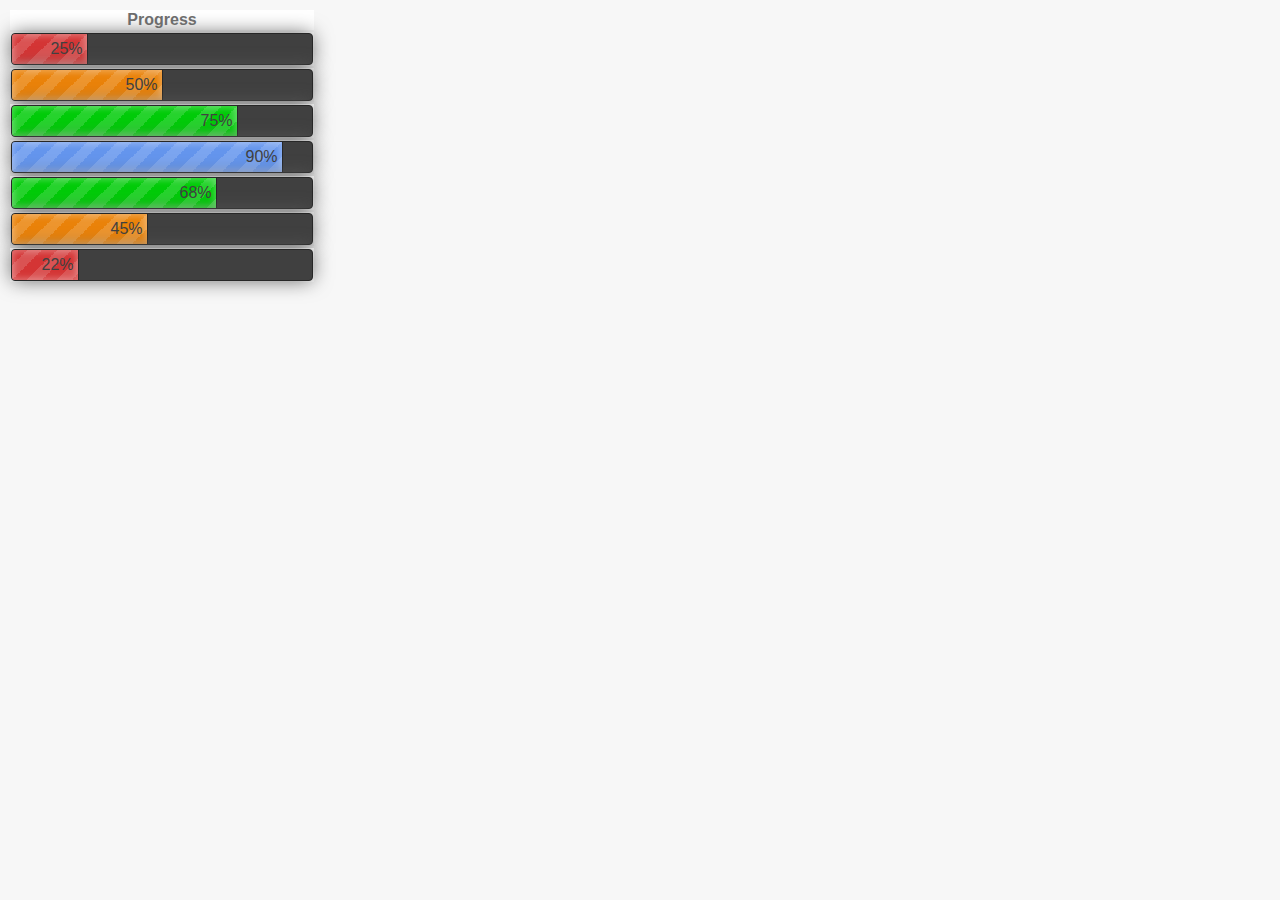
<file: Index.html>
<!DOCTYPE HTML>
<html>
<head>
    <title>Outsourcing Production Dashboard | Hyundai Translead</title>
    <meta http-equiv="cache-control" content="no-cache">
    <meta name="viewport" content="width=device-width, initial-scale=1" />
    <meta charset="UTF-8" />
    <link href="css/style.css" rel="stylesheet">
    <script src="js/jquery.min.js"></script>
    <script src="js/progress.js"></script>
    <script src="js/funciones.js"></script>
</head>
<body onload="progress()">
    <table  class="prod-status">
      <thead>
        <tr>
        <th>Progress</th>
        </tr>
      </thead>
      <!--[if lte IE 9]>
      </table>
      <div class="old_ie_wrapper">
        <table style=border-top:none;margin-top:0px;  class="prod-status"><!-- -->
      <tbody>
        <tr>
          <td><div id="progress"><div></div></div>
          </td>
        </tr>
        <tr>
          <td><div id="progress"><div></div></div>
          </td>
        </tr>
        <tr>
          <td><div id="progress"><div></div></div>
          </td>
        </tr>
        <tr>
          <td><div id="progress"><div></div></div>
          </td>
        </tr>
        <tr>
          <td><div id="progress"><div></div></div>
          </td>
        </tr>
        <tr>
          <td><div id="progress"><div></div></div>
          </td>
        </tr>
        <tr>
          <td><div id="progress"><div></div></div>
          </td>
        </tr>
     </tbody>
    </table>
    <!--[if lte IE 9]>
    </div>
    <!--<![endif]-->
</body>
</html>
</file>
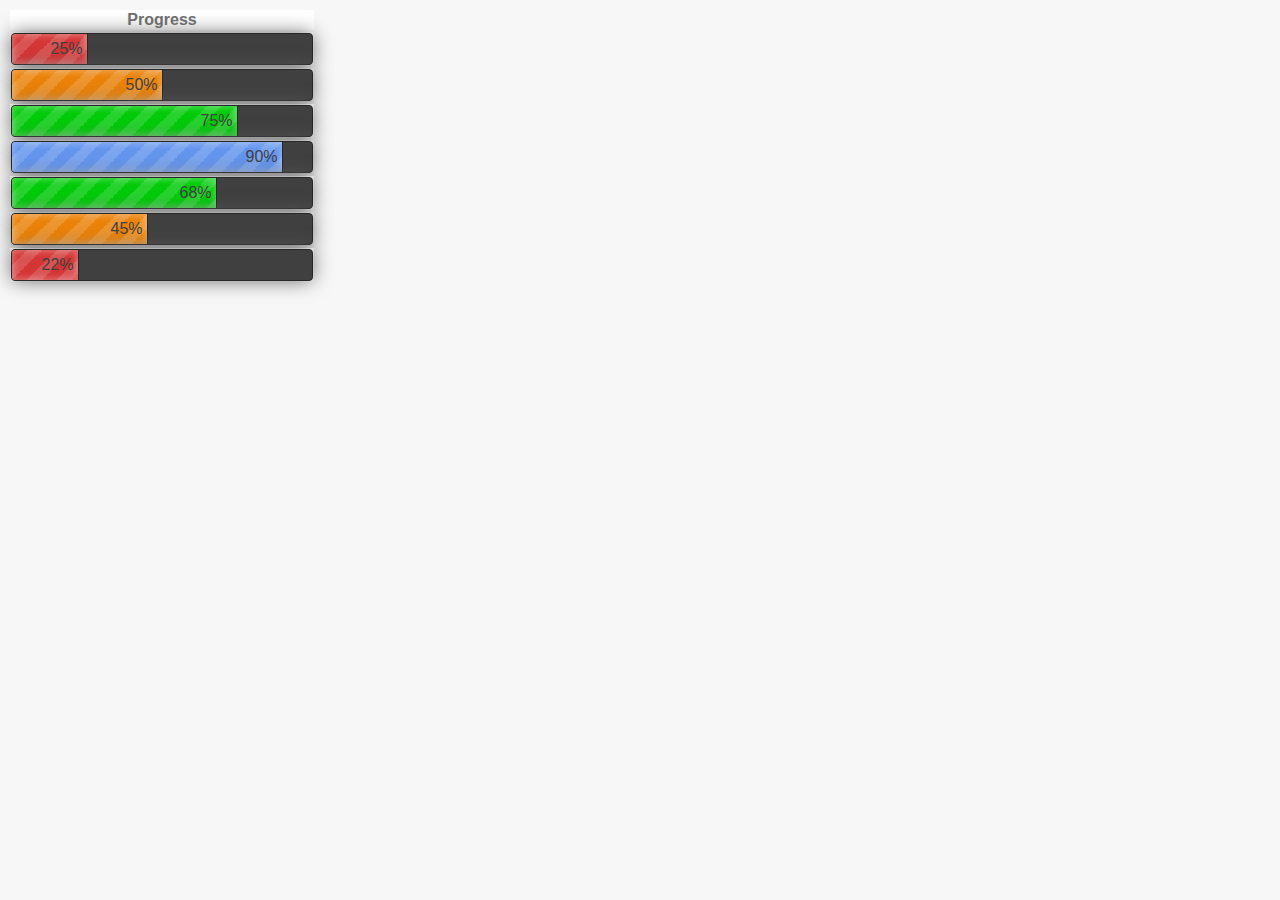
<file: demo-1.html>
<!DOCTYPE HTML>
<html>
<head>
    <title>Multiple Progress Bars</title>
    <meta http-equiv="cache-control" content="no-cache">
    <meta name="viewport" content="width=device-width, initial-scale=1" />
    <meta charset="UTF-8" />
    <link href="css/style.css" rel="stylesheet">
    <script src="js/jquery.min.js"></script>
    <script src="js/progress.js"></script>
    <script src="js/funciones.js"></script>
</head>
    <body onload="progress()">
    <table  class="prod-status" onload="progress()">
      <thead>
        <tr>
        <th>Progress</th>
        </tr>
      </thead>
      <tbody>
        <tr>
          <td><div id="progress"><div></div></div>
          </td>
        </tr>
        <tr>
          <td><div id="progress"><div></div></div>
          </td>
        </tr>
        <tr>
          <td><div id="progress"><div></div></div>
          </td>
        </tr>
        <tr>
          <td><div id="progress"><div></div></div>
          </td>
        </tr>
        <tr>
          <td><div id="progress"><div></div></div>
          </td>
        </tr>
        <tr>
          <td><div id="progress"><div></div></div>
          </td>
        </tr>
        <tr>
          <td><div id="progress"><div></div></div>
          </td>
        </tr>
     </tbody>
    </table>
</body>
</html>
</file>
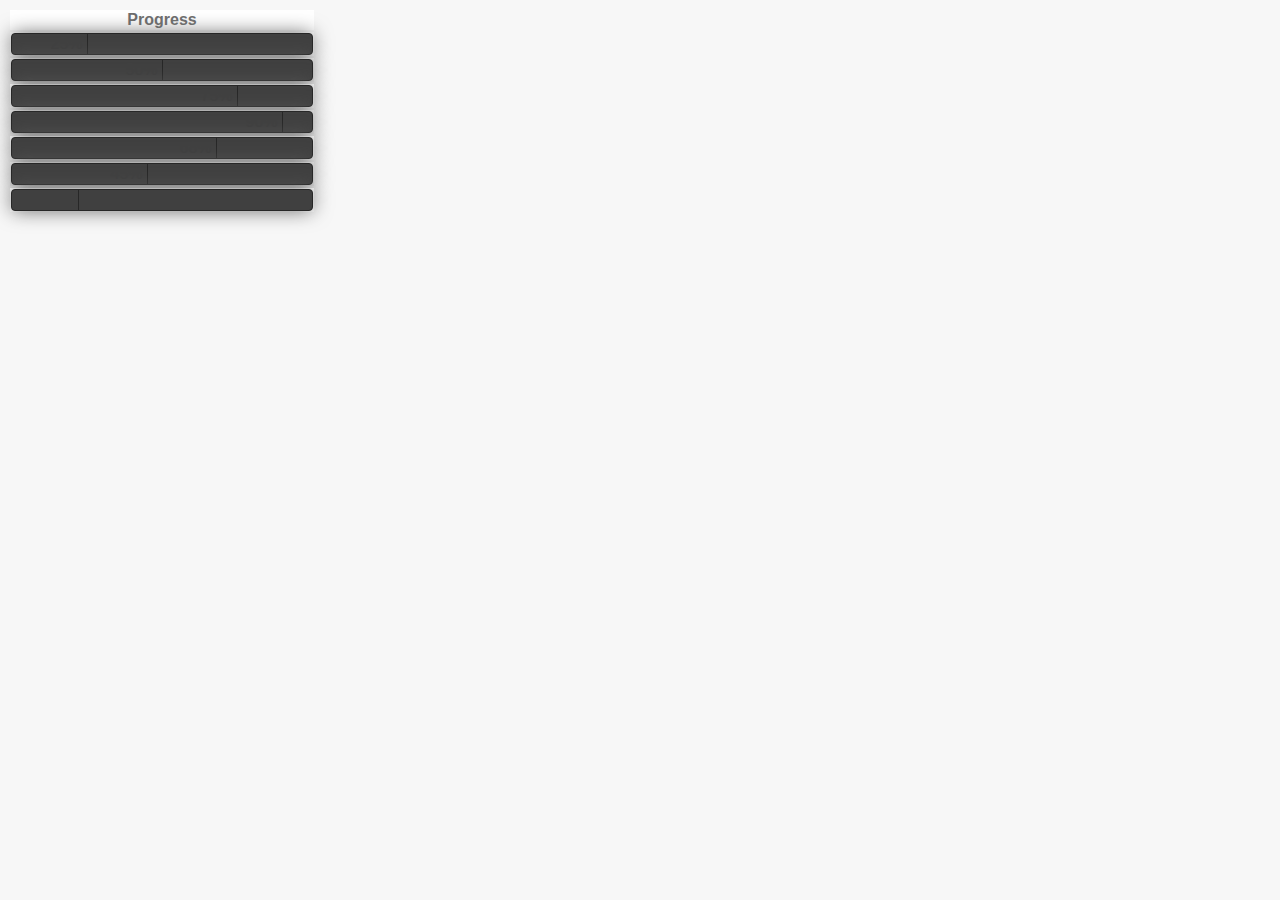
<file: demo-2.html>
<!DOCTYPE HTML>
<html>
<head>
    <title>Multiple Progress Bars</title>
    <meta http-equiv="cache-control" content="no-cache">
    <meta name="viewport" content="width=device-width, initial-scale=1" />
    <meta charset="UTF-8" />
    <link href="css/style2.css" rel="stylesheet">
    <script src="js/jquery.min.js"></script>
    <script src="js/progress.js"></script>
    <script src="js/funciones.js"></script>
</head>
    <body onload="progress()">
    <table  class="prod-status" onload="progress()">
      <thead>
        <tr>
        <th>Progress</th>
        </tr>
      </thead>
      <tbody>
        <tr>
          <td><div id="progress"><div></div></div>
          </td>
        </tr>
        <tr>
          <td><div id="progress"><div></div></div>
          </td>
        </tr>
        <tr>
          <td><div id="progress"><div></div></div>
          </td>
        </tr>
        <tr>
          <td><div id="progress"><div></div></div>
          </td>
        </tr>
        <tr>
          <td><div id="progress"><div></div></div>
          </td>
        </tr>
        <tr>
          <td><div id="progress"><div></div></div>
          </td>
        </tr>
        <tr>
          <td><div id="progress"><div></div></div>
          </td>
        </tr>
     </tbody>
    </table>
</body>
</html>
</file>
<file: css/style.css>
html{
    background: #f7f7f7;
    font-family: "Arial", sans-serif; 
    color: #6d6d6d;
}
/* termina los tamaños de las columnas */
table tr:nth-child(even) {
    background-color: #eee;
}
table tr:nth-child(odd) {
   background-color:#fff;
}
/* progress bar */
.progress{
  -webkit-animation: progress 1s linear infinite;
	-moz-animation: progress 1s linear infinite;
	animation: progress 1s linear infinite;
	background-repeat: repeat-x;
	background-size: 30px 30px;
	background-image: -webkit-linear-gradient(-45deg, rgba(255, 255, 255, 0.15) 25%, transparent 25%, transparent 50%, rgba(255, 255, 255, 0.15) 50%, rgba(255, 255, 255, 0.15) 75%, transparent 75%, transparent);
	background-image: linear-gradient(-45deg, rgba(255, 255, 255, 0.15) 25%, transparent 25%, transparent 50%, rgba(255, 255, 255, 0.15) 50%, rgba(255, 255, 255, 0.15) 75%, transparent 75%, transparent);
    background-color: CornflowerBlue;
	box-shadow:inset 0px 0px 6px 2px rgba(255,255,255,.3);
    /*background-image: url(pbar-ani-m.gif)*/
}
.progress-min{
    -webkit-animation: progress 1s linear infinite;
	-moz-animation: progress 1s linear infinite;
	animation: progress 1s linear infinite;
	background-repeat: repeat-x;
	background-size: 30px 30px;
	background-image: -webkit-linear-gradient(-45deg, rgba(255, 255, 255, 0.15) 25%, transparent 25%, transparent 50%, rgba(255, 255, 255, 0.15) 50%, rgba(255, 255, 255, 0.15) 75%, transparent 75%, transparent);
	background-image: linear-gradient(-45deg, rgba(255, 255, 255, 0.15) 25%, transparent 25%, transparent 50%, rgba(255, 255, 255, 0.15) 50%, rgba(255, 255, 255, 0.15) 75%, transparent 75%, transparent);
    background-color: #d43535;
	box-shadow:inset 0px 0px 6px 2px rgba(255,255,255,.3);
    /*background-image: url(pbar-ani-orange.gif)*/
}

.progress-mid{
    -webkit-animation: progress 1s linear infinite;
	-moz-animation: progress 1s linear infinite;
	animation: progress 1s linear infinite;
	background-repeat: repeat-x;
	background-size: 30px 30px;
	background-image: -webkit-linear-gradient(-45deg, rgba(255, 255, 255, 0.15) 25%, transparent 25%, transparent 50%, rgba(255, 255, 255, 0.15) 50%, rgba(255, 255, 255, 0.15) 75%, transparent 75%, transparent);
	background-image: linear-gradient(-45deg, rgba(255, 255, 255, 0.15) 25%, transparent 25%, transparent 50%, rgba(255, 255, 255, 0.15) 50%, rgba(255, 255, 255, 0.15) 75%, transparent 75%, transparent);
    background-color: #ea8209;
	box-shadow:inset 0px 0px 6px 2px rgba(255,255,255,.3);
    /*background-image: url(pbar-ani.gif)*/
}
.progress-average{
    -webkit-animation: progress 1s linear infinite;
	-moz-animation: progress 1s linear infinite;
	animation: progress 1s linear infinite;
	background-repeat: repeat-x;
	background-size: 30px 30px;
	background-image: -webkit-linear-gradient(-45deg, rgba(255, 255, 255, 0.15) 25%, transparent 25%, transparent 50%, rgba(255, 255, 255, 0.15) 50%, rgba(255, 255, 255, 0.15) 75%, transparent 75%, transparent);
	background-image: linear-gradient(-45deg, rgba(255, 255, 255, 0.15) 25%, transparent 25%, transparent 50%, rgba(255, 255, 255, 0.15) 50%, rgba(255, 255, 255, 0.15) 75%, transparent 75%, transparent);
    background-color: #00cb08;
	box-shadow:inset 0px 0px 6px 2px rgba(255,255,255,.3);
    /*background-image: url(pbar-ani-green.gif)*/
}
@-webkit-keyframes progress
{
to {background-position: 30px 0;}
}
@-moz-keyframes progress
{
to {background-position: 30px 0;}
}

@keyframes progress
{
to {background-position: 30px 0;}
}
#progress {
    width: 300px;
    height: 30px;
    border: 1pt solid #111;
    border-radius: 4px;
    background: #404040;
    border: 1px solid #272727;
    overflow: hidden;
    box-shadow: rgb(96, 96, 96) 0 0px 20px -1px;
}
#progress div {
    height: 30px;
    color: #404040;
    text-align: right;
    line-height: 30px; /* same as #progressBar height if we want text middle aligned */
    width: 0;
    border-right: 1px solid #272727;
}
</file>
<file: css/style2.css>
html{
    background: #f7f7f7;
    font-family: "Arial", sans-serif; 
    color: #6d6d6d;
}
/* termina los tamaños de las columnas */
table tr:nth-child(even) {
    background-color: #eee;
}
table tr:nth-child(odd) {
   background-color:#fff;
}
/* progress bar */
.progress{
    background-image: url(https://cloud.githubusercontent.com/assets/12112938/7526176/5e3b98d8-f4c4-11e4-98bd-e6644d83e455.gif)
}
.progress-min{
    background-image: url(https://cloud.githubusercontent.com/assets/12112938/7526169/5df38dc2-f4c4-11e4-8385-f1b816c7cbfb.gif)
}

.progress-mid{
    background-image: url(https://cloud.githubusercontent.com/assets/12112938/7526174/5e2fe808-f4c4-11e4-833c-75579a7bf38e.gif)
}
.progress-average{
    background-image: url(https://cloud.githubusercontent.com/assets/12112938/7526172/5e086bfc-f4c4-11e4-9a71-e231a8a77055.gif)
}
#progress {
    width: 300px;
    height: 20px;
    border: 1pt solid #111;
    border-radius: 4px;
    background: #404040;
    border: 1px solid #272727;
    overflow: hidden;
    box-shadow: rgb(96, 96, 96) 0 0px 20px -1px;
}
#progress div {
    height: 20px;
    color: #404040;
    text-align: right;
    line-height: 20px; /* same as #progressBar height if we want text middle aligned */
    width: 0;
    border-right: 1px solid #272727;
}
</file>
